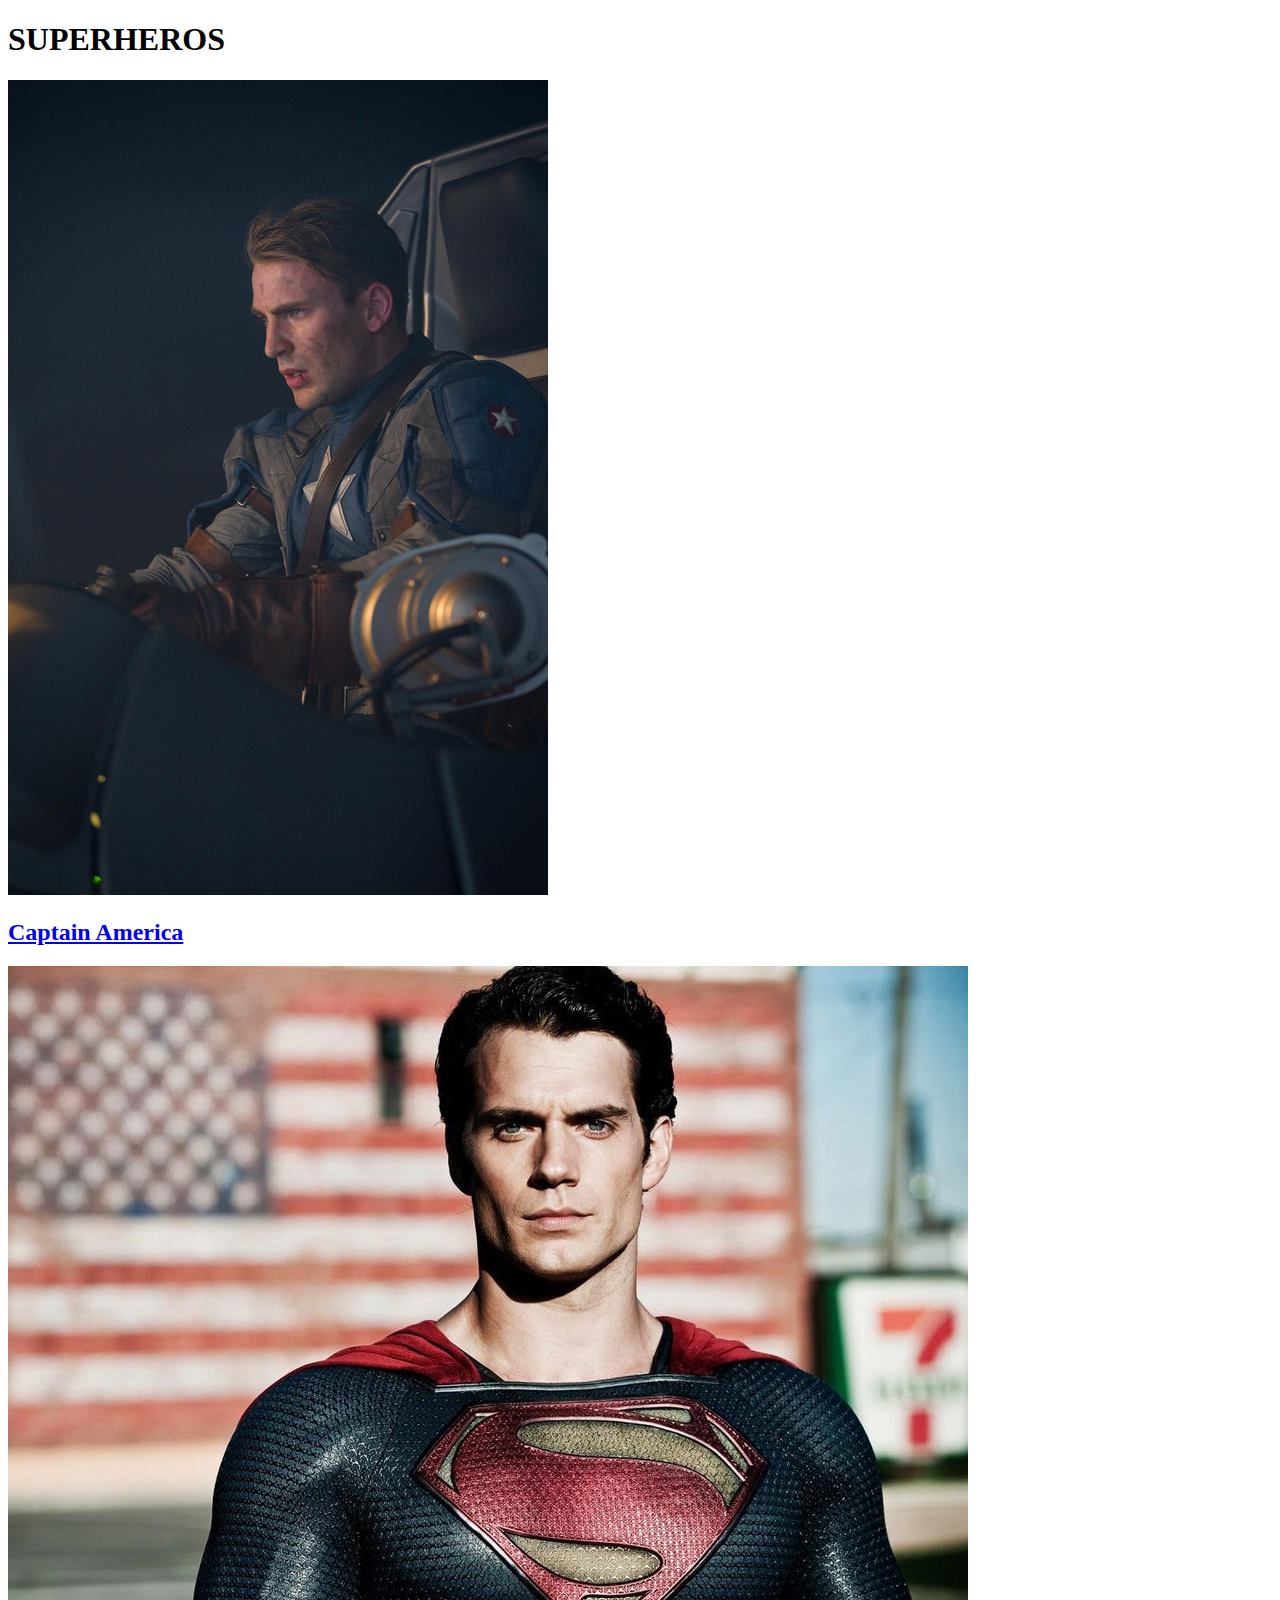
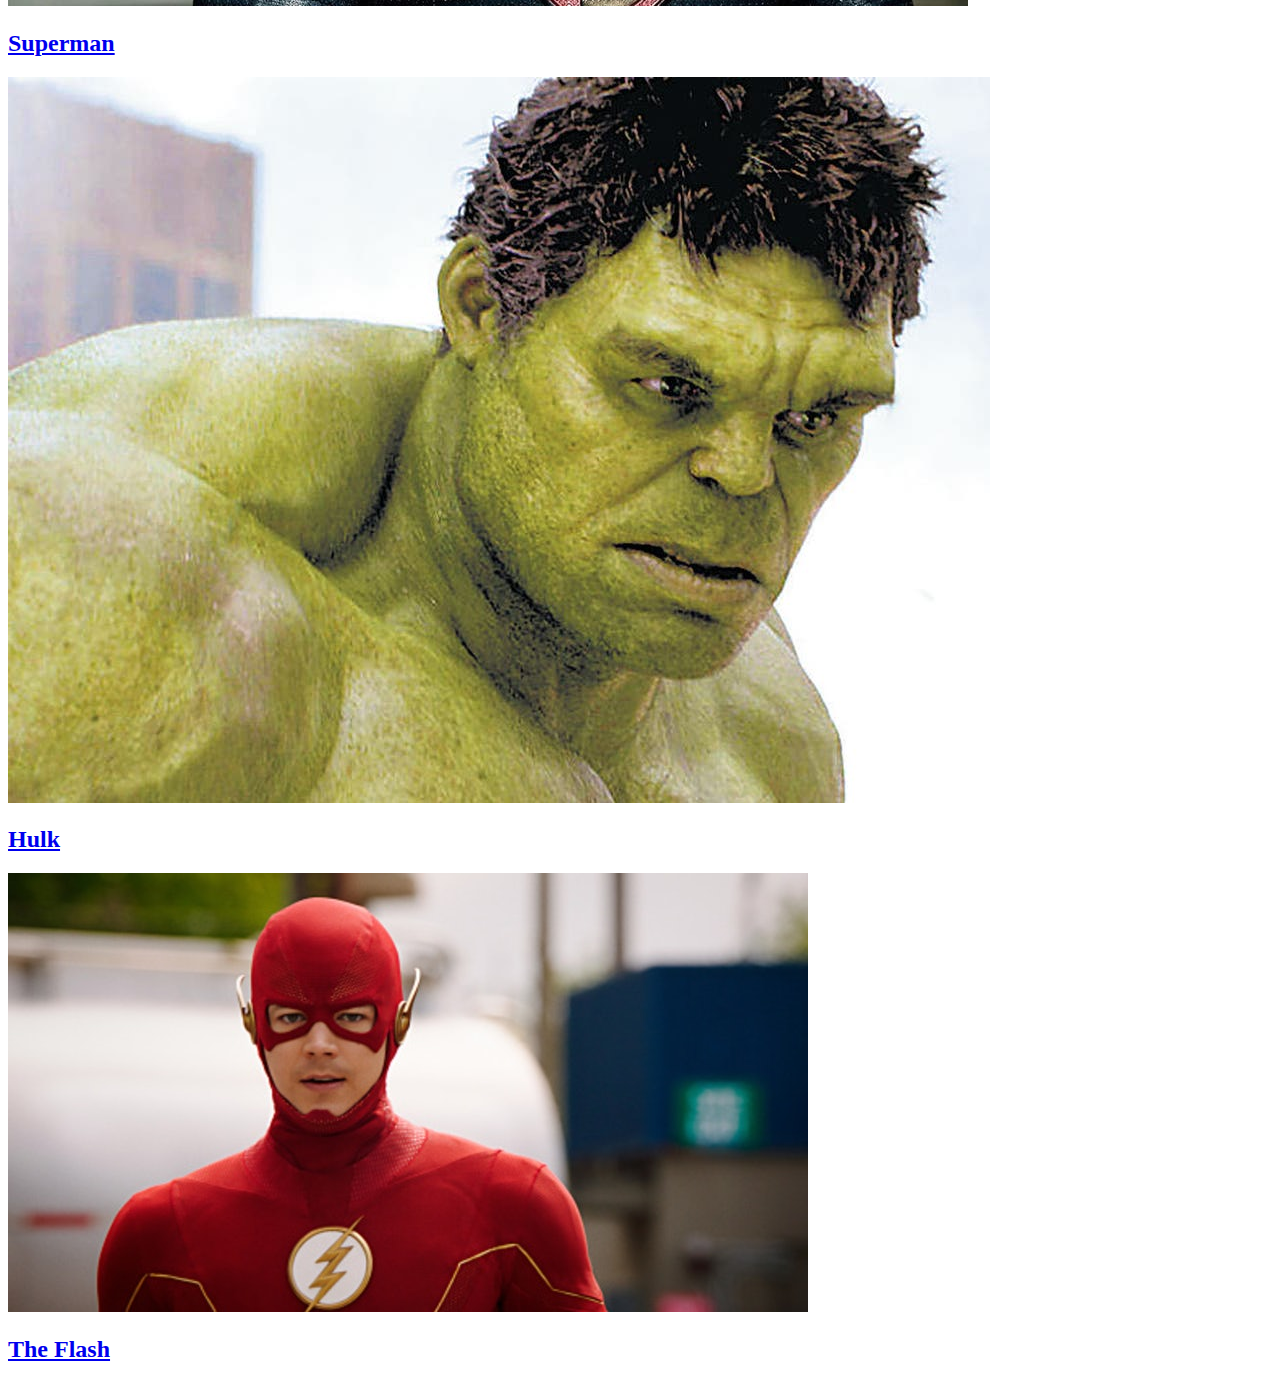
<file: Module-1-assessment-5/index.html>
<!DOCTYPE html>
<html>
    <h1>SUPERHEROS</h1>
    <a href="captainamerica.html"><img src="images/captain.jpg">
        <h2>Captain America</h2>
        <a href="superman.html"><img src="images/superman.jpg">
        <h2>Superman</h2>
        <a href="hulk.html"><img src="images/hulk.jpg">
            <h2>Hulk</h2>
         <a href="theflash.html"><img src="images/theflash.jfif">
            <h2>The Flash</h2>
                
       <body> 
     
        
      </body>
</html>
</file>
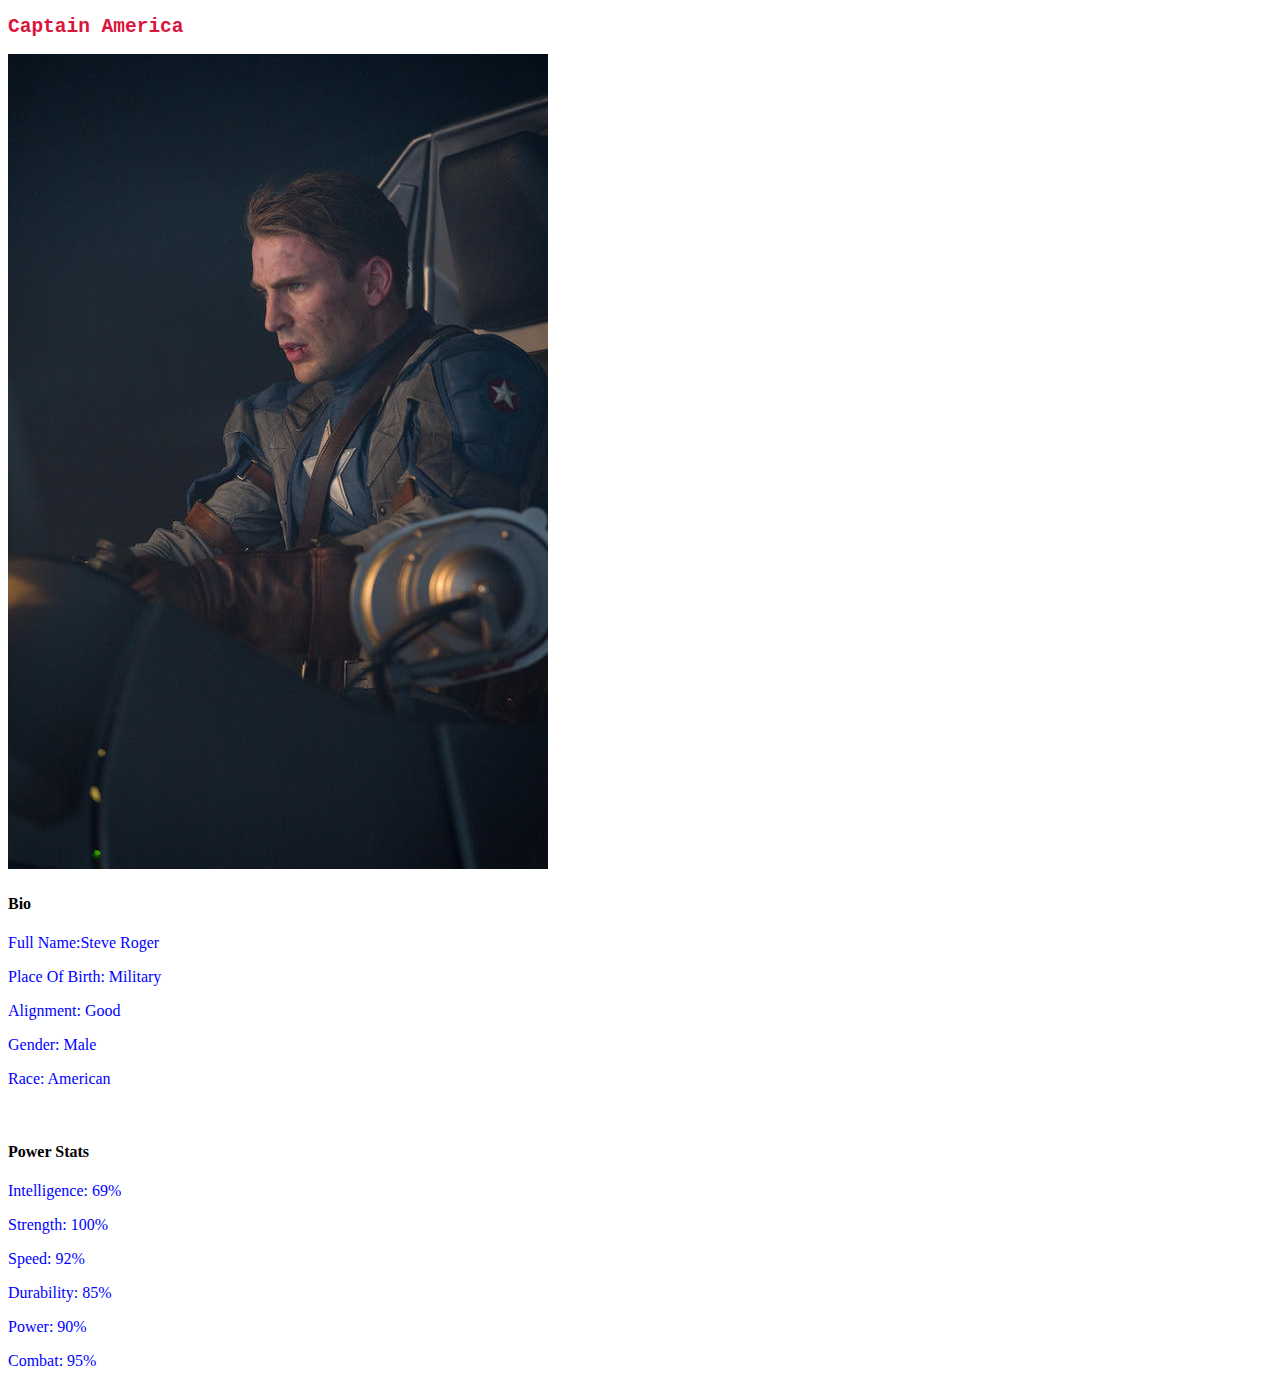
<file: Module-1-assessment-5/captainamerica.html>
<!DOCTYPE html>
<html>
      <head> 
           <link rel="stylesheet" href="style.css"> 
       </head>
 
       <body> 
          <h2>Captain America</h2>
          <div class="gallery">
              <img src="images/captain.jpg">
          </div> 
          <h4>Bio</h4> 
          <p>Full Name:Steve Roger </p> 
          <p>Place Of Birth: Military</p> 
          <p>Alignment: Good</p> 
          <p>Gender: Male</p>
          <p>Race: American</p> 
          <br/>
          <h4>Power Stats</h4>
          <p>Intelligence: 69%</p>
          <p>Strength: 100%</p>
          <p>Speed: 92%</p>
          <p>Durability: 85%</p>
          <p>Power: 90%</p>
          <p>Combat: 95%</p>
      </body>
</html>
</file>
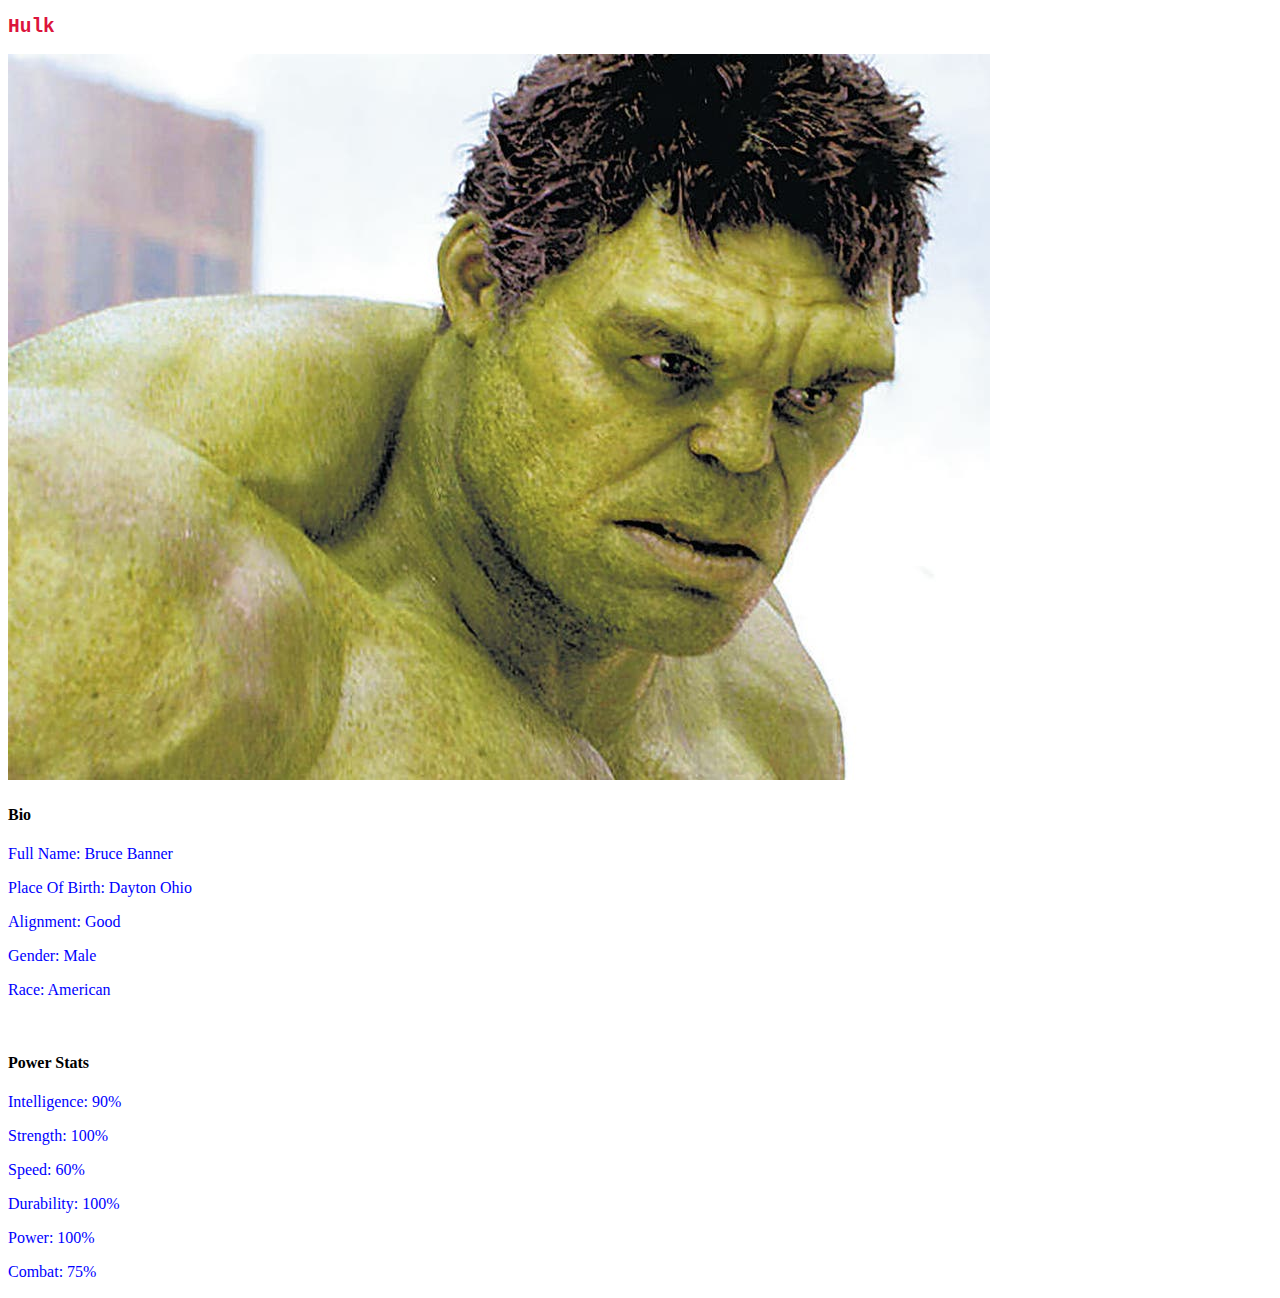
<file: Module-1-assessment-5/hulk.html>
<!DOCTYPE html>
<html>
      <head> 
           <link rel="stylesheet" href="style.css"> 
       </head>
 
       <body> 
          <h2>Hulk</h2>
          <div class="gallery"> 
              <img src="images/hulk.jpg"> 
          </div> 
          <h4>Bio</h4> 
          <p>Full Name: Bruce Banner</p> 
          <p>Place Of Birth: Dayton Ohio</p> 
          <p>Alignment: Good</p> 
          <p>Gender: Male</p>
          <p>Race: American </p> 
          <br/>
          <h4>Power Stats</h4>
          <p>Intelligence: 90%</p>
          <p>Strength: 100%</p>
          <p>Speed: 60%</p>
          <p>Durability: 100%</p>
          <p>Power: 100%</p>
          <p>Combat: 75%</p>
      </body>
</html>
</file>
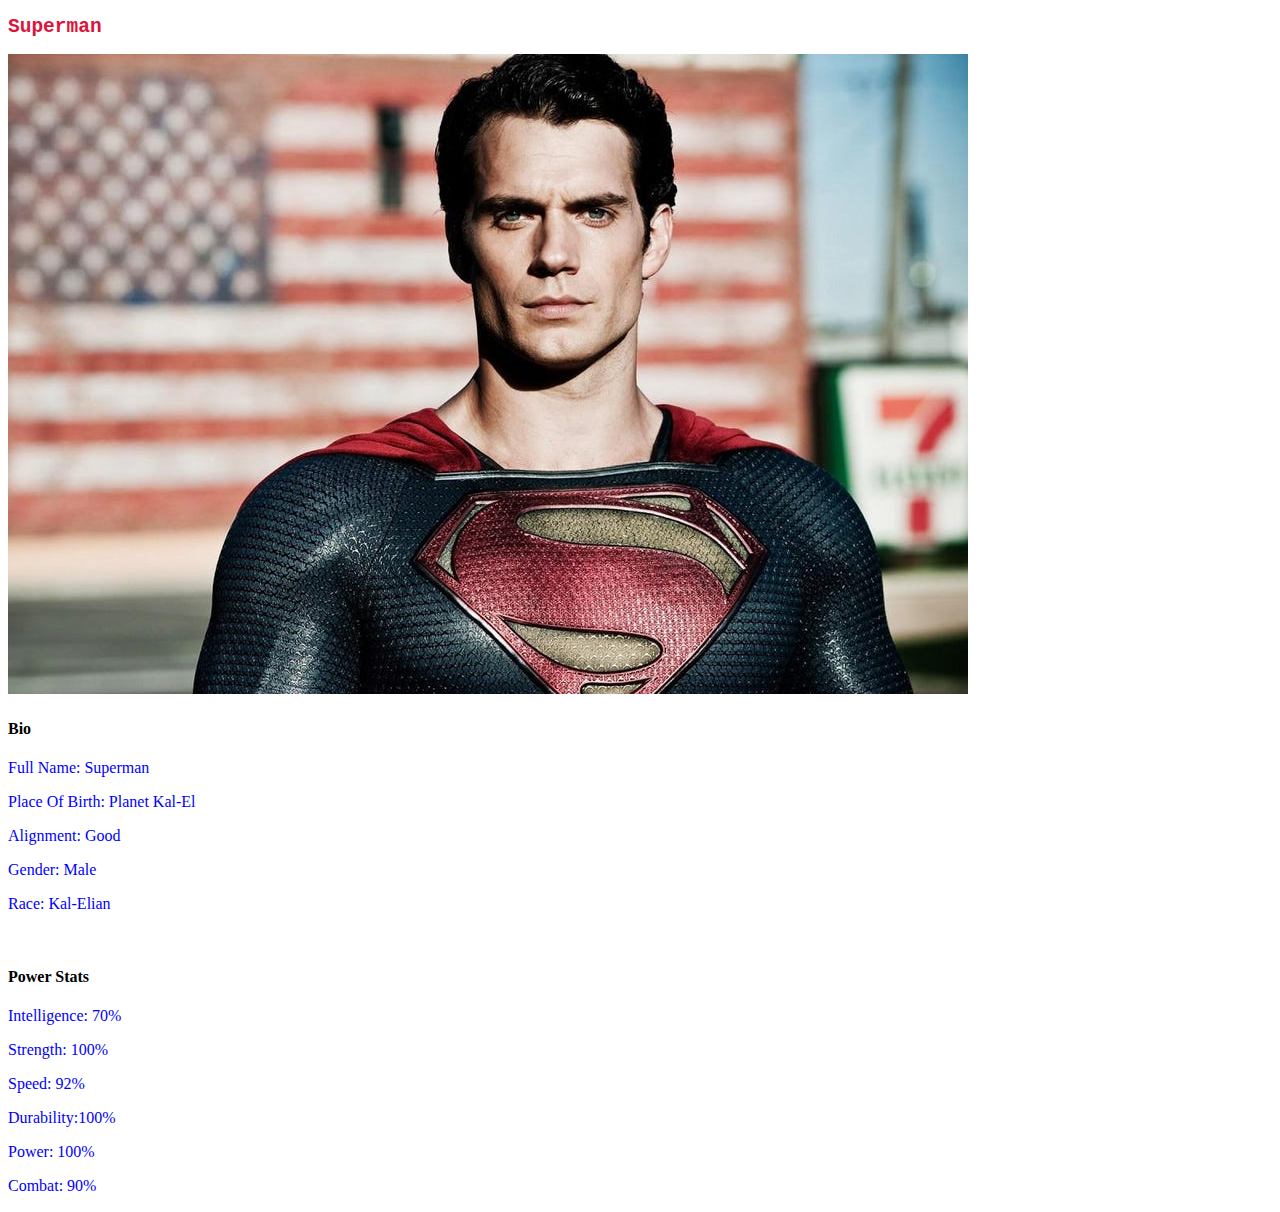
<file: Module-1-assessment-5/superman.html>
<!DOCTYPE html>
<html>
      <head> 
           <link rel="stylesheet" href="style.css"> 
       </head>
 
       <body> 
          <h2>Superman</h2>
          <div class="gallery"> 
              <img src="images/superman.jpg">
          </div> 
          <h4>Bio</h4> 
          <p>Full Name: Superman</p> 
          <p>Place Of Birth: Planet Kal-El</p> 
          <p>Alignment: Good</p> 
          <p>Gender: Male</p>
          <p>Race: Kal-Elian</p> 
          <br/>
          <h4>Power Stats</h4>
          <p>Intelligence: 70%</p>
          <p>Strength: 100%</p>
          <p>Speed: 92%</p>
          <p>Durability:100%</p>
          <p>Power: 100%</p>
          <p>Combat: 90%</p>
      </body>
</html>
</file>
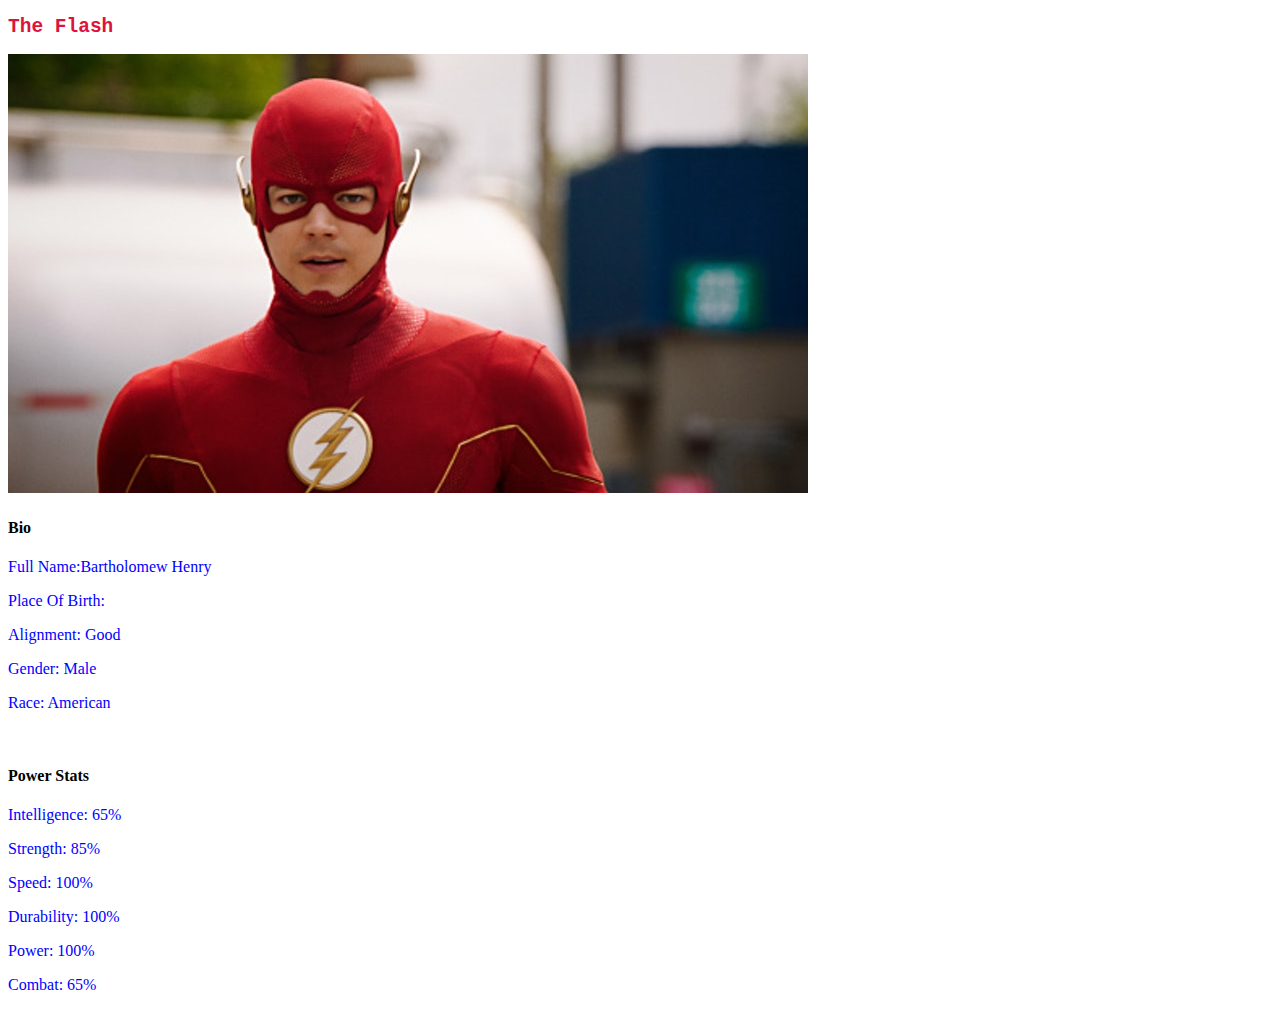
<file: Module-1-assessment-5/theflash.html>
<!DOCTYPE html>
<html>
      <head> 
           <link rel="stylesheet" href="style.css"> 
       </head>
 
       <body> 
          <h2>The Flash</h2>
          <div class="gallery"> 
              <img src="images/theflash.jfif"> 
          </div> 
          <h4>Bio</h4> 
          <p>Full Name:Bartholomew Henry</p> 
          <p>Place Of Birth: </p> 
          <p>Alignment: Good</p> 
          <p>Gender: Male</p>
          <p>Race: American</p> 
          <br/>
          <h4>Power Stats</h4>
          <p>Intelligence: 65%</p>
          <p>Strength: 85%</p>
          <p>Speed: 100%</p>
          <p>Durability: 100%</p>
          <p>Power: 100%</p>
          <p>Combat: 65%</p>
      </body>
</html>
</file>
<file: Module-1-assessment-5/style.css>
h1{
    color: chartreuse;
    font-family: sans-serif;
}
h2{
    color: crimson;
    font-family: monospace;
}
p{
    color: blue;
}
nav{
    font-family:cursive;
}
th
{font-weight: 800;
  background-color:#0AA748;
  border-top-width: thick;
    color: white;
   
}
table{
    font-family    : Helvetica, sans-sarif;
      border-collapse: collapse;
      border-width   :thick;
      border-style   : solid;
      border-color   :black
           
}
</file>
